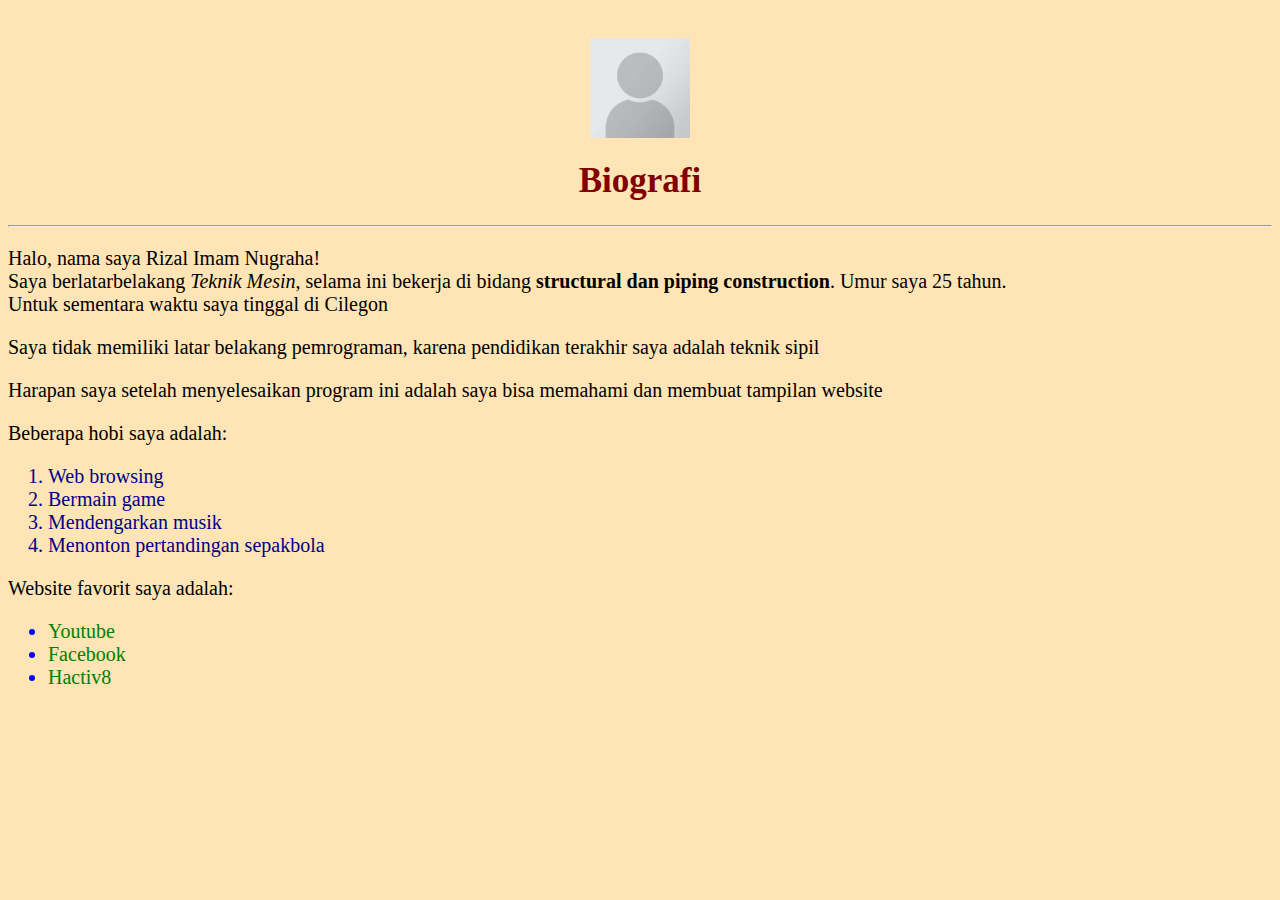
<file: index.html>
<!DOCTYPE html>
<html lang="en">
<head>
   <title>Pengenalan Diri</title>
   <link rel="stylesheet" type="text/css" href="assets/css/stylesheet.css"/>
   <style>
   
   </style>
</head>
<body>
    <img src="assets/Images/default-profile.png" width="100px" height="100px">
    <h1>Biografi</h1>
    <hr>
    <p>Halo, nama saya Rizal Imam Nugraha! <br>
        Saya berlatarbelakang <em>Teknik Mesin</em>, selama ini bekerja di bidang <b>structural dan piping construction</b>. 
    Umur saya 25 tahun. 
    <br>Untuk sementara waktu saya tinggal di Cilegon </p>
    <p>Saya tidak memiliki latar belakang pemrograman, karena pendidikan terakhir saya adalah teknik sipil</p>
    <p>Harapan saya setelah menyelesaikan program ini adalah saya bisa memahami dan membuat tampilan website</p>
    <p>Beberapa hobi saya adalah:</p>
        <ol>
            <li>Web browsing</li>
            <li>Bermain game</li>
            <li>Mendengarkan musik</li>
            <li>Menonton pertandingan sepakbola</li>
        </ol>
    <p>Website favorit saya adalah:</p>
        <ul>
            <li><a href="https://www.youtube.com">Youtube</a></li>
            <li><a href="https://www.facebook.com">Facebook</a></li>
            <li><a href="https://www.hactiv8.com">Hactiv8</a></li>
        </ul>
    

</body>
</html>
</file>
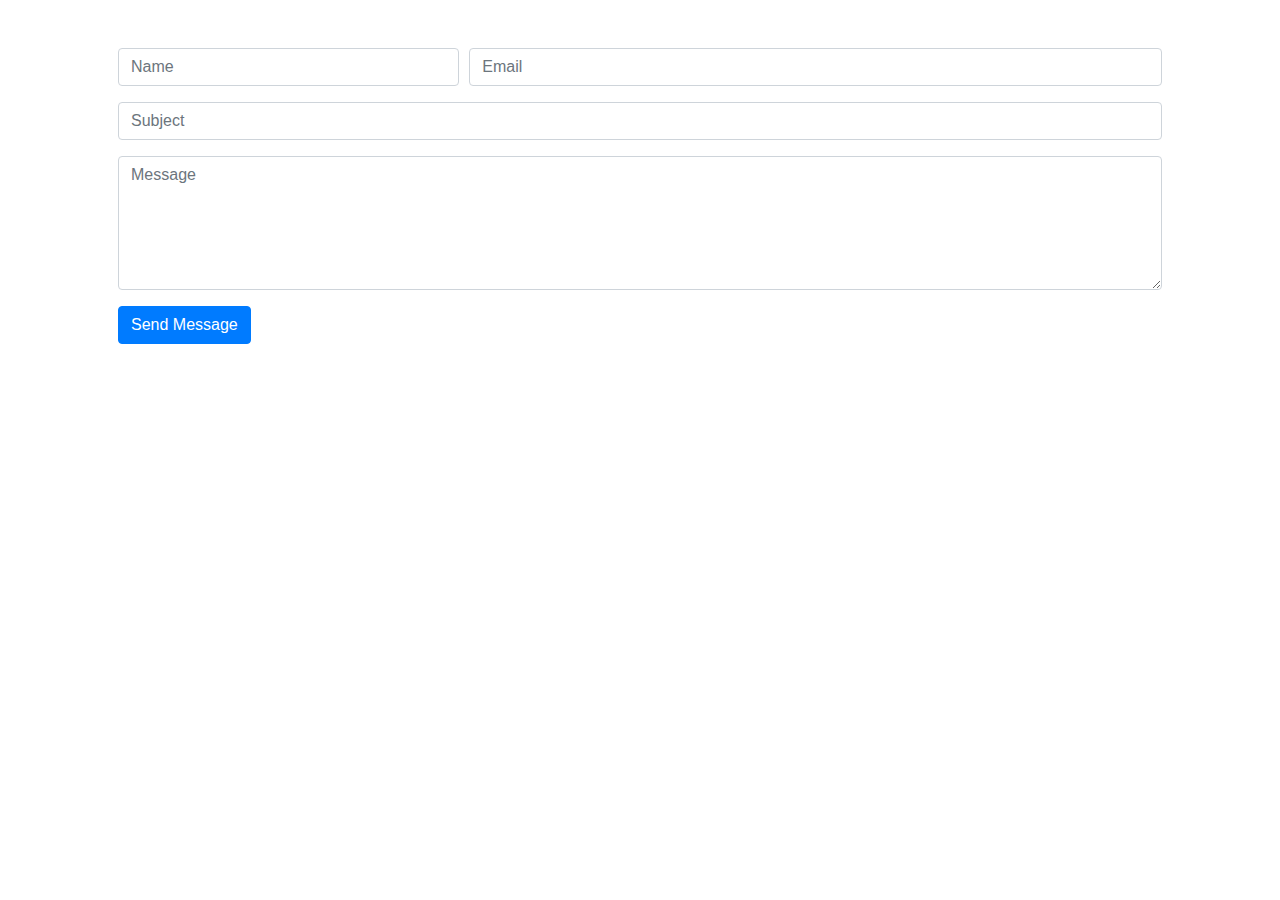
<file: form.html>
<!DOCTYPE html>
<html>

<head>
    <title>Document</title>
    <link rel="stylesheet" href="https://stackpath.bootstrapcdn.com/bootstrap/4.3.1/css/bootstrap.min.css"
        integrity="sha384-ggOyR0iXCbMQv3Xipma34MD+dH/1fQ784/j6cY/iJTQUOhcWr7x9JvoRxT2MZw1T" crossorigin="anonymous">

</head>

<body>
    <form class="container p-5" action="https://formspree.io/rizal.imamnugraha@gmail.com" method="POST">
        <div class="form-row">
            <div class="form-group col-md-4">
                <input type="text" class="form-control" name="Name" placeholder="Name">
            </div>
            <div class="form-group col-md-8">
                <input type="email" class="form-control" name="Email" placeholder="Email">
            </div>
        </div>
        <div class="form-group">
            <input type="text" class="form-control" name="Subject" placeholder="Subject">
        </div>
        <div class="form-group">
            <textarea class="form-control" id="Message" name="Message" rows="5" placeholder="Message"></textarea>
        </div>
        </div>
        <button type="submit" class="btn btn-primary">Send Message</button>
    </form>
</body>

</html>
</file>
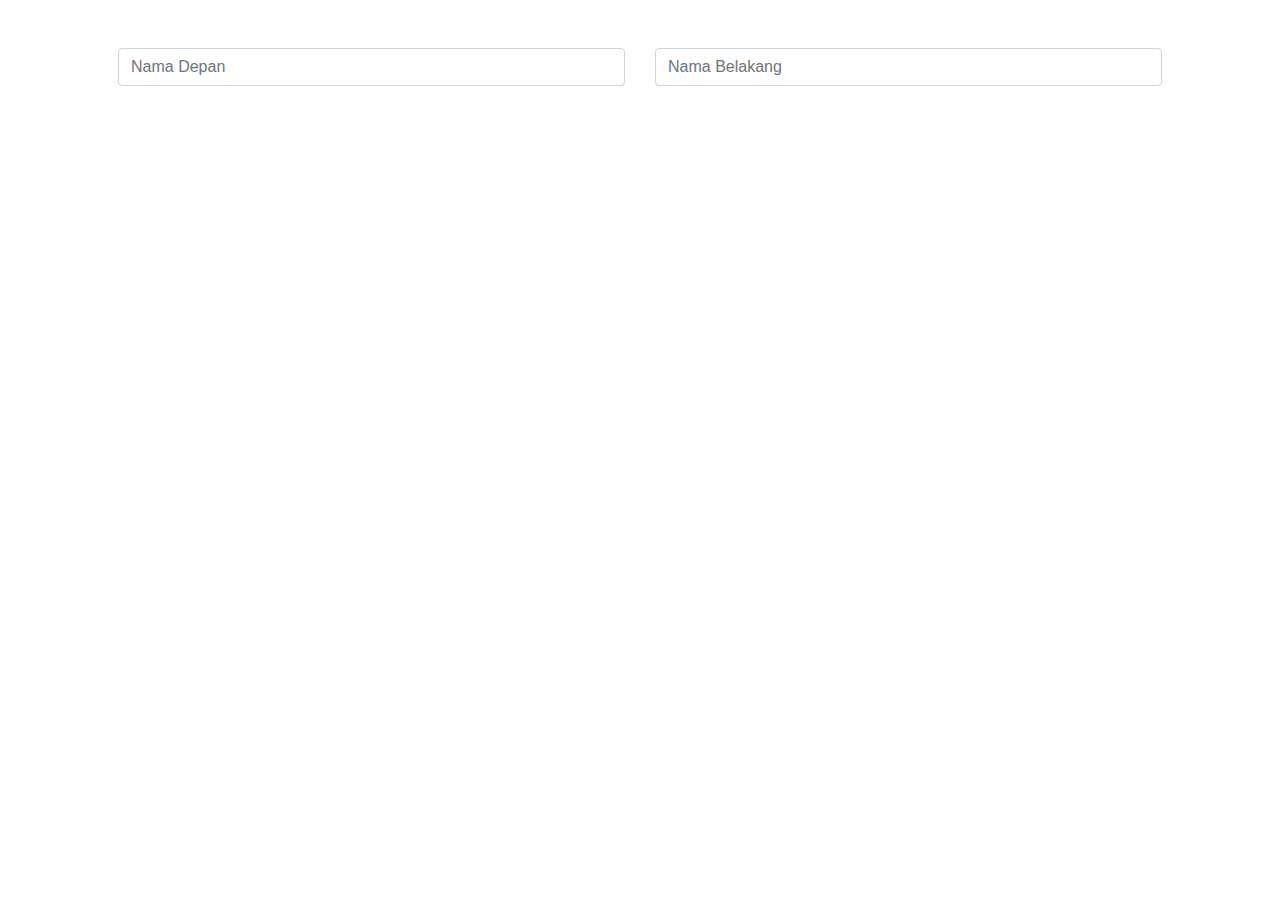
<file: form2.html>
<!DOCTYPE html>
<html lang="en">

<head>
    <title>Form</title>
    <link rel="stylesheet" href="https://stackpath.bootstrapcdn.com/bootstrap/4.3.1/css/bootstrap.min.css"
        integrity="sha384-ggOyR0iXCbMQv3Xipma34MD+dH/1fQ784/j6cY/iJTQUOhcWr7x9JvoRxT2MZw1T" crossorigin="anonymous">
</head>

<body>
    <div class="container p-5">
        <form>
            <div class="row">
                <div class="form-group col-sm-6">
                    <input type="text" class="form-control" name="FirstName" placeholder="Nama Depan">
                </div>
                <div class="form-group col-sm-6">
                    <input type="text" class="form-control" name="LastName" placeholder="Nama Belakang">
                </div>
            </div>
        </form>
    </div>
</body>

</html>
</file>
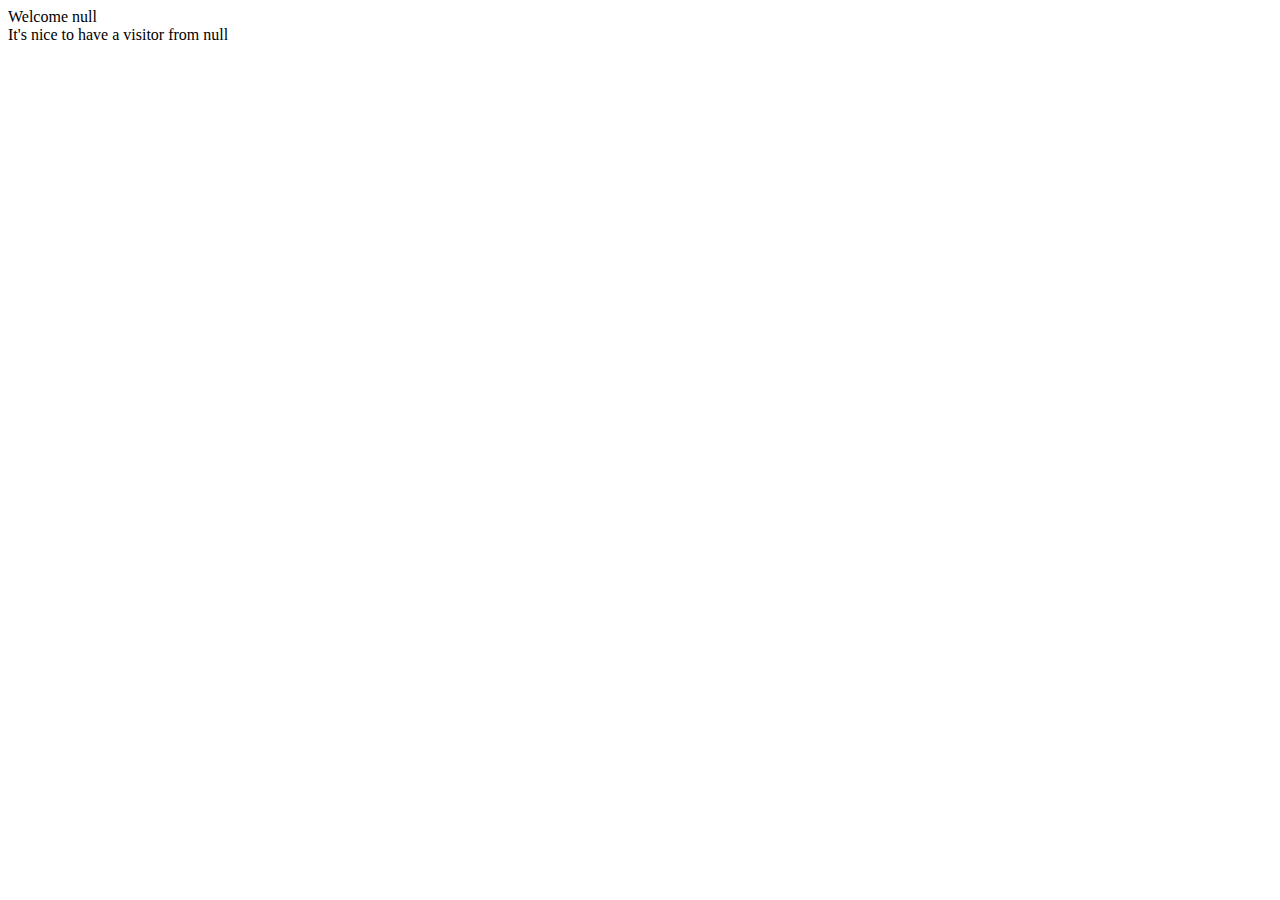
<file: Latihan Js.html>
<!DOCTYPE html>
<html>
<head>
    <title>Document</title>
</head>
<body>    
    <div id="greeting"></div>
    <span id="hometown">

    <script>
    var visitor_name = prompt("Enter your name");
    var welcome_message = "Welcome " + visitor_name;
    document.querySelector("#greeting").textContent = welcome_message
    var town = prompt("Enter your hometown")
    document.querySelector("#hometown").textContent = "It's nice to have a visitor from " + town; 
    </script>
</body>
</html>
</file>
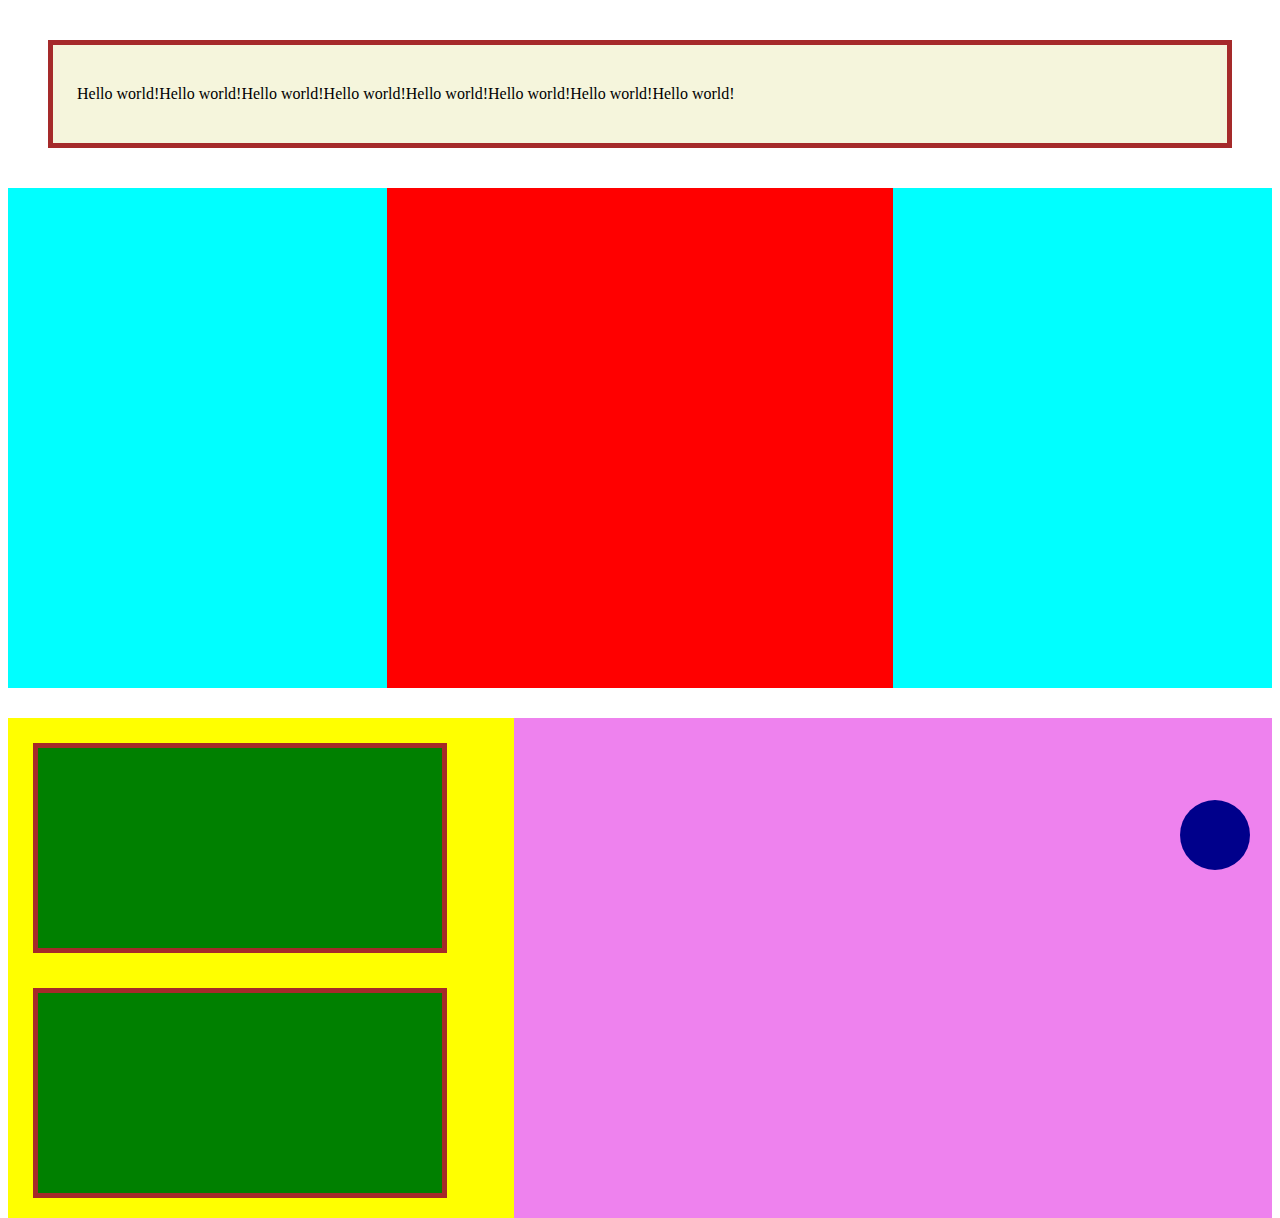
<file: Sesi 2.html>
<!DOCTYPE html>
<html lang="en">
<head>
    <title>Sesi 2</title>
    <link rel="stylesheet" type="text/css" href="assets/css/stylesheet3.css"/>
</head>
<body>
    <div>
        <div class="pad-1">
            <p>Hello world!Hello world!Hello world!Hello world!Hello world!Hello world!Hello world!Hello world!</p>
        </div>
        <div class="pad-2">
            <div class="ins-1"></div>
            <div class="ins-2"></div>
            <div class="ins-1a"></div>
        </div>
        <div class="pad-3">
            <div class="ins-3a"></div>
            <div class="ins-3b"></div>
        </div>
        <div class="pad-4"></div>
        <div class="pad-5">
        </div>
        <div class="fixed"></div>
    </div>    
</body>
</html>
</file>
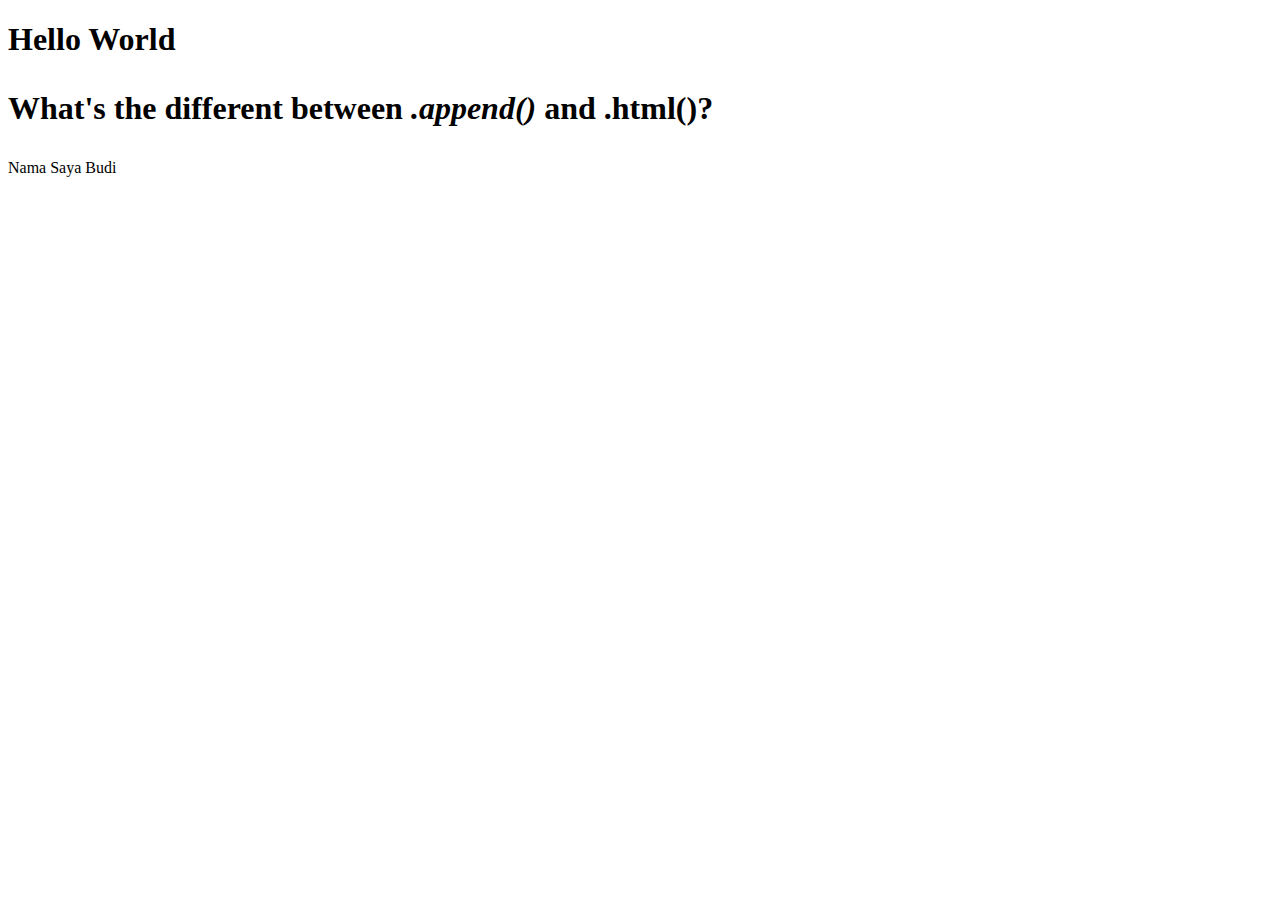
<file: sesi6.html>
<!DOCTYPE html>
<html lang="en">

<head>
    <title>Document</title>
    <script src="assets/js/jquery-3.4.1.min.js">
    </script>
    </script>
</head>

<body>
    <h1 class="container">Hello World</h1>
    <p id="notification">Nama Saya Budi</p>
    <script>
        $('notification').html('<div class="alert">Hold on! <b>an error</b> has occured!</div>');
        $('.container').append("<p>What's the different between <i>.append()</i> and .html()?</p>")
    </script>


</body>

</html>
</file>
<file: assets/css/stylesheet.css>
/*ini komen*/
body {
    background-color: moccasin;
    padding-top: 30px;
    font-size: 20px;
    

}
img {
    display: block;
    margin-left: auto;
    margin-right: auto;

}

h1 {
    font-size: 35px;
    text-align: center;
    color: maroon    
}
ul {
    color: blue
}
ol {
    color: darkblue
}
a {
    color: green;
    text-decoration: none;
}
</file>
<file: assets/css/stylesheet3.css>
.pad-1 {
    padding: 24px;
    margin: 40px;
    background-color: beige;
    border: 5px solid brown;
}
.pad-1 p {
    
}
.fixed {
    position: fixed;
    bottom: 30px;
    right: 30px;
    height: 70px;
    width: 70px;
    border-radius: 50%;
    background-color: darkblue;
}
.pad-2 {
   height: 500px;
   margin-block-end: 30px;
}
.ins-1 {
    background-color: aqua;
    width: 30%;
    float: left;
    height: 500px;
}
.ins-2 {
    width: 40%;
    height: 500px;
    float: left;
    background-color: red;
}
.ins-1a {
    width: 30%;
    height: 500px;
    float: right;
    background-color: aqua;

}
.pad-3 {
    position: relative;
    float: left;
    height: 500px;
    width: 40%;
    background-color: yellow;
}
.pad-4 {
    position: relative;
    float: left;
    height: 500px;
    width: 60%;
    background-color: violet;
}
.ins-3a {
    position: absolute;
    background-color: green;
    border: 5px solid brown;
    margin-left: 25px;
    margin-right: 25px;
    top: 25px;
    width: 80%;
    height: 200px;
}
.ins-3b {
    position: absolute;
    background-color: green;
    border: 5px solid brown;
    margin-left: 25px;
    margin-right: 25px;
    bottom: 20px;
    width: 80%;
    height: 200px;
    
}
</file>
